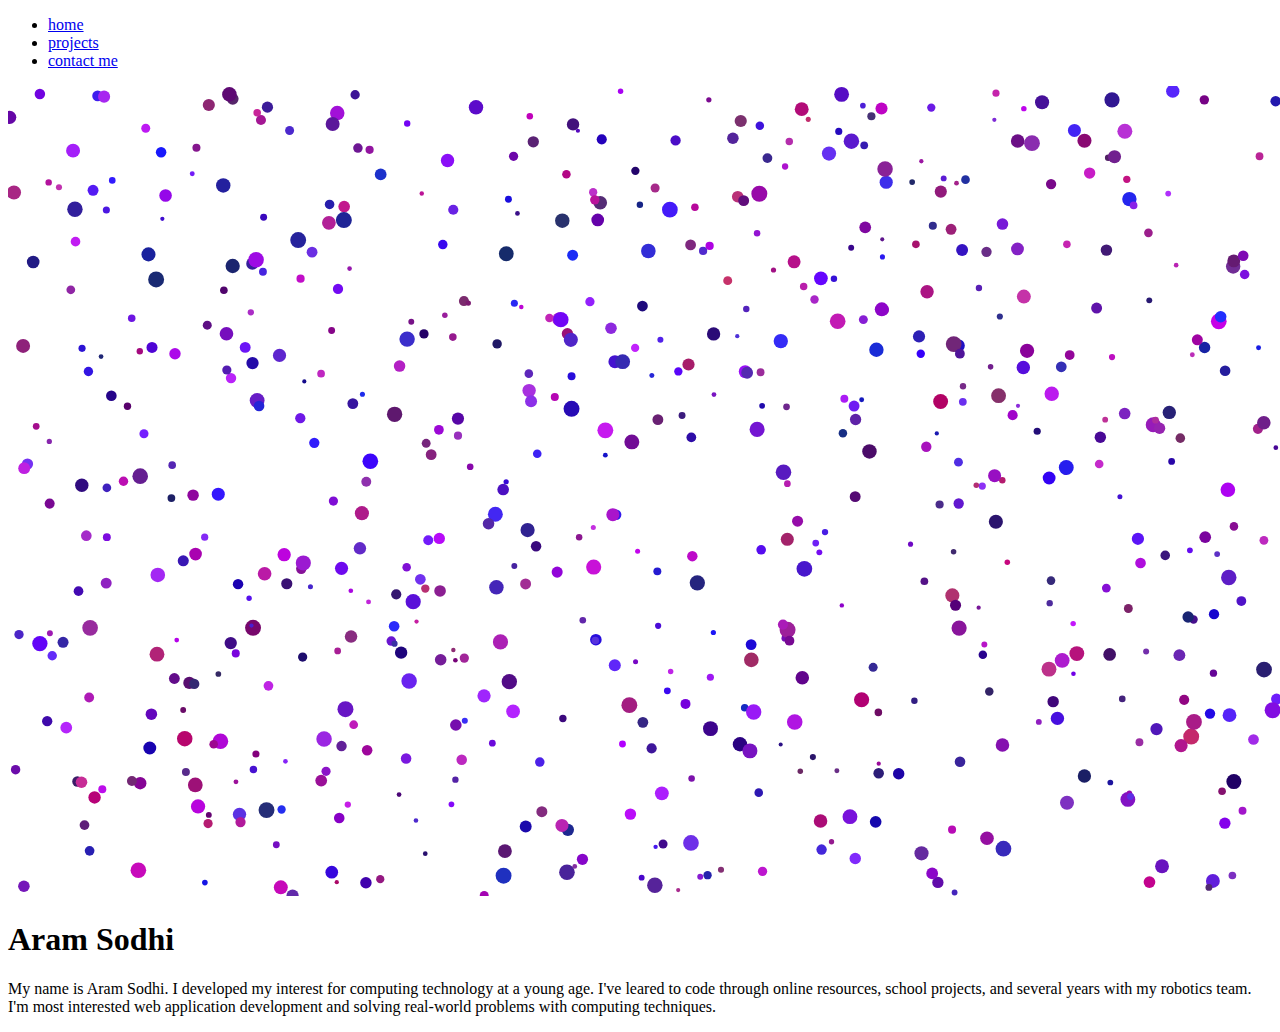
<file: index.html>
<!DOCTYPE html>
<html>
	<head>
		<meta charset="utf-8">
		<meta name="viewport" content="width=device-width, initial-scale=1">
		<title>Aram Sodhi</title>

		<link rel="preconnect" href="https://fonts.googleapis.com">
		<link rel="preconnect" href="https://fonts.gstatic.com" crossorigin>
		<link href="https://fonts.googleapis.com/css2?family=Montserrat:wght@400;600;700&display=swap" rel="stylesheet">
		<link rel="stylesheet" type="text/css" href="styles/styles.css">
	</head>
	<body>
		<ul class="navbar">
			<li><a href="index.html">home</a></li>
			<li><a href="projects.html">projects</a></li>
			<li><a href="contact.html">contact me</a></li>
		</ul>

		<div id="overlay"></div>

		<div class=container>
			<canvas id="canvas" width="500" height="500"></canvas>
		</div>

		<div class="text-container">
			<h1 class="header">Aram Sodhi</h1>
			<p class="desc">
				My name is Aram Sodhi. I developed my interest for computing technology at a young age. I've leared to code through online resources, school projects, and several years with my robotics team. I'm most interested web application development and solving real-world problems with computing techniques.</p>
		</div>


		<script type="text/javascript" src="src/script.js"></script>
	</body>
</html>
</file>
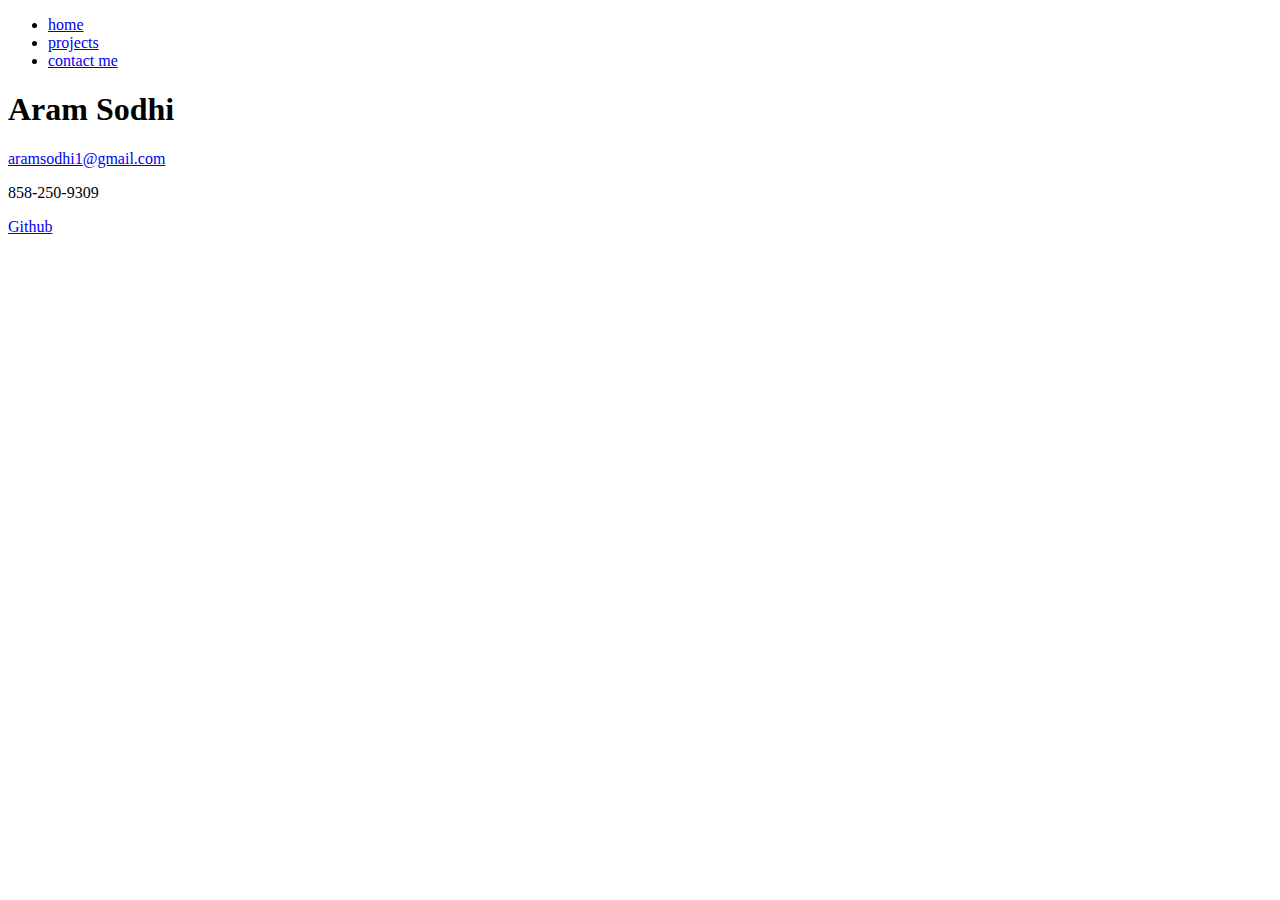
<file: contact.html>
<!DOCTYPE html>
<html>
	<head>
		<meta charset="utf-8">
		<meta name="viewport" content="width=device-width, initial-scale=1">
		<title>Aram Sodhi</title>

		<link rel="preconnect" href="https://fonts.googleapis.com">
		<link rel="preconnect" href="https://fonts.gstatic.com" crossorigin>
		<link href="https://fonts.googleapis.com/css2?family=Montserrat:wght@400;600;700&display=swap" rel="stylesheet">
		<link rel="stylesheet" type="text/css" href="styles/styles.css">
	</head>
	<body>
		<ul class="navbar">
			<li><a href="index.html">home</a></li>
			<li><a href="projects.html">projects</a></li>
			<li><a href="contact.html">contact me</a></li>
		</ul>

		<div class="social-container">
			<h1>Aram Sodhi</h1>
			<a href="mailto:aramsodhi1@gmail.com" class="contact-email">aramsodhi1@gmail.com</a>
			<p>858-250-9309</p>
			<a href="https://github.com/aramsodhi">Github</a>
		</div>
	</body>
</html>
</file>
<file: styles/styles.css>

</file>
